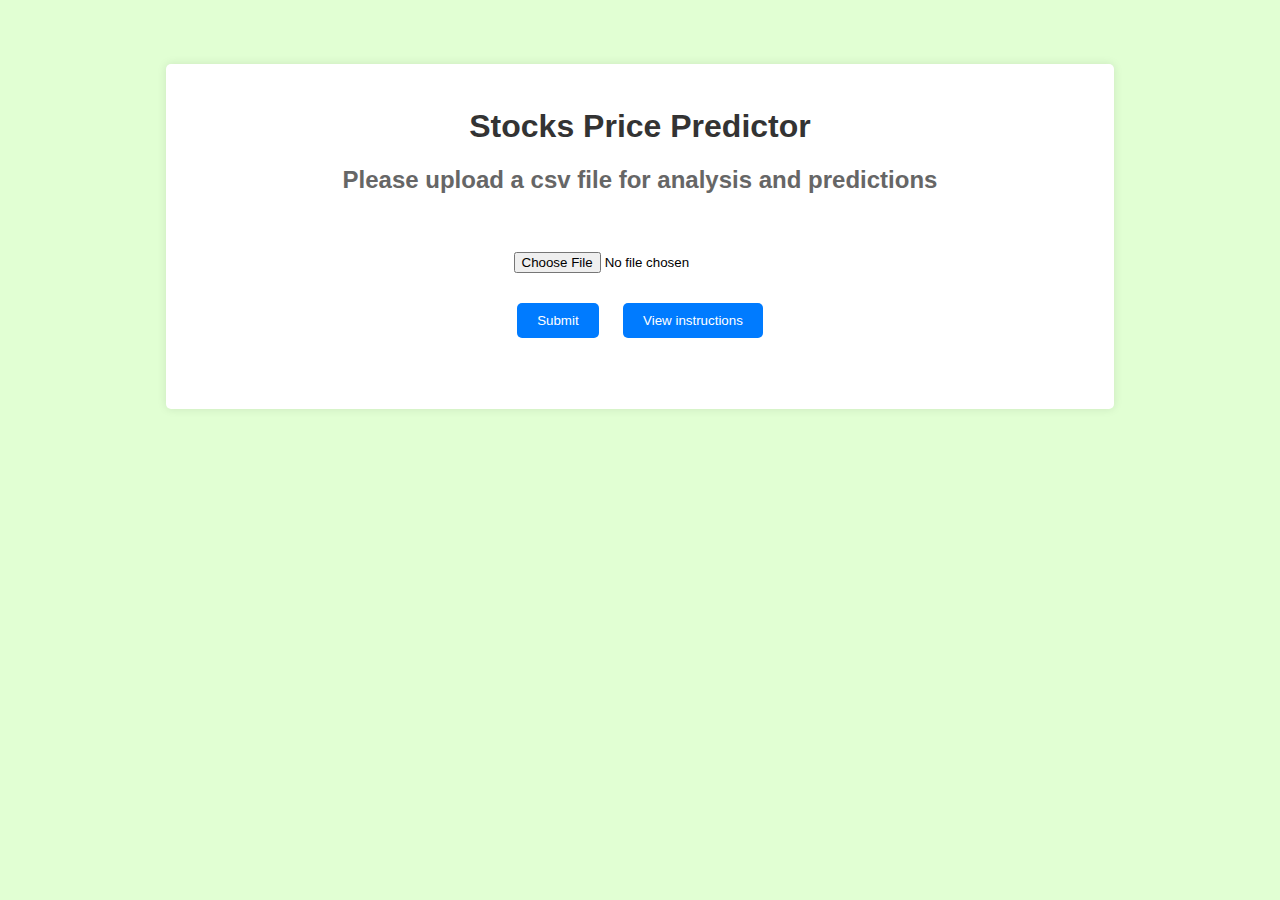
<file: templates/index.html>
<!DOCTYPE html>
<html lang="en">
<head>
    <meta charset="UTF-8">
    <meta name="viewport" content="width=device-width, initial-scale=1.0">
    <title>Stocks Price Predictions</title>
    <link rel="stylesheet" type="text/css" href="../static/style.css">

</head>
<body>
    <div class="container">
        <h1>Stocks Price Predictor</h1>
        <h2>Please upload a csv file for analysis and predictions</h2>
        <form method="POST" enctype="multipart/form-data" action="/model_behavior">
            <input type="file" name="file" accept=".csv" required>
            <button type="submit">Submit</button>
            <a href="instructions.html" target="_blank"><button type="button">View instructions</button></a>
        </form>
    </div>
</body>
</html>
</file>
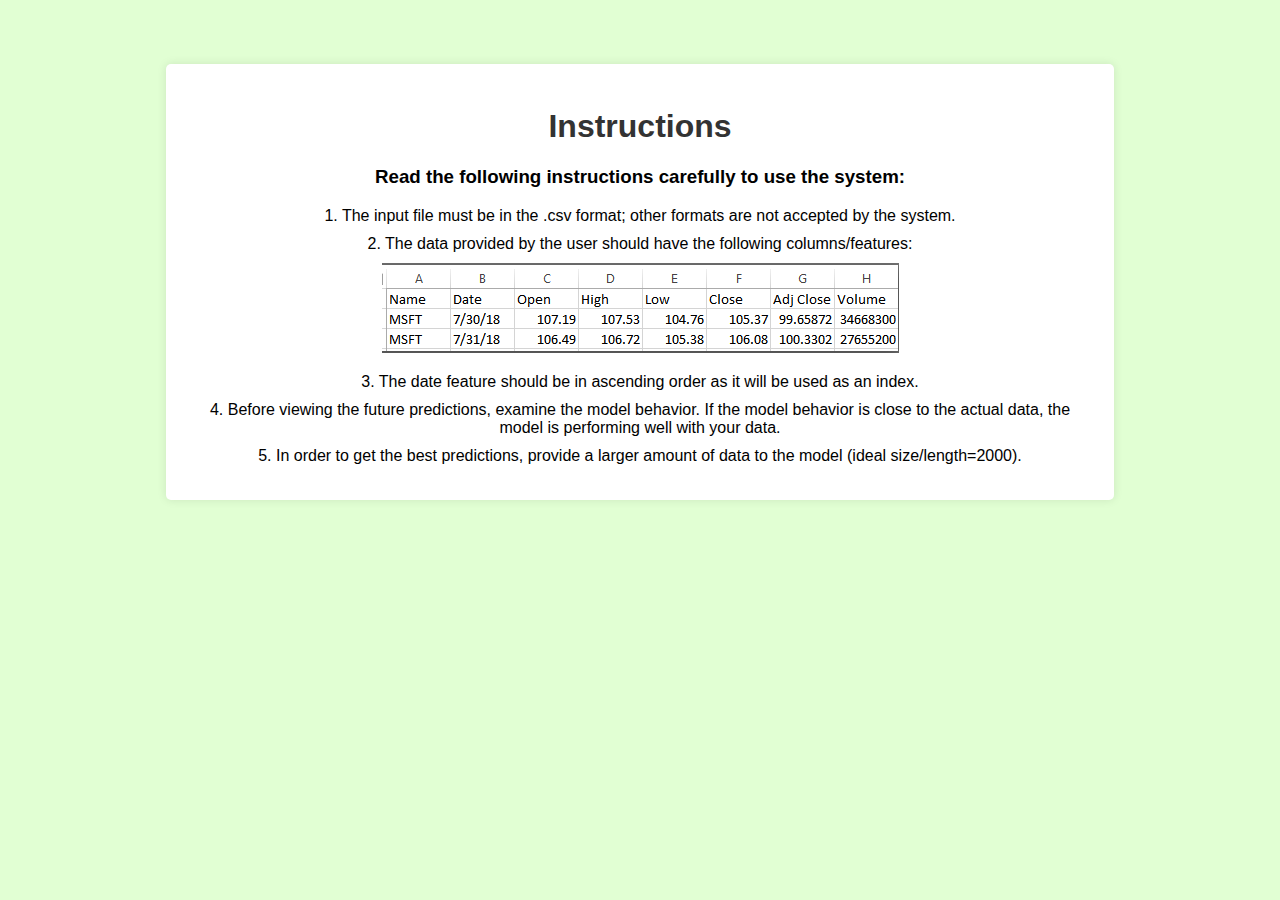
<file: templates/instructions.html>
<!DOCTYPE html>
<html>
<head>
    <meta charset="UTF-8">
    <meta name="viewport" content="width=device-width, initial-scale=1.0">
    <title>Instructions</title>
    <link rel="stylesheet" type="text/css" href="../static/style.css">
</head>
<body>
    <div class="container">
        <h1>Instructions</h1>
        <h3>Read the following instructions carefully to use the system:</h3>
        <ul> 
            <li>1. The input file must be in the .csv format; other formats are not accepted by the system.</li>
            <li>2. The data provided by the user should have the following columns/features:</li>
            <img src="../static/data sample.png" alt="Image not available">
            <p></p>
            <li>3. The date feature should be in ascending order as it will be used as an index.</li>
            <li>4. Before viewing the future predictions, examine the model behavior. If the model behavior is close to the actual data, the model is performing well with your data.</li>
            <li>5. In order to get the best predictions, provide a larger amount of data to the model (ideal size/length=2000).</li>
        </ul>
    </div>
</body>
</html>
</file>
<file: static/style.css>
body {
    font-family: Arial, sans-serif;
    background-color: #e1ffd3; /* Light green background */
    margin: 0;
    padding: 0;
    text-align: center;
}

.container {
    background-color: #fff;
    border-radius: 5px;
    box-shadow: 0 0 10px rgba(0, 0, 0, 0.1);
    max-width: 70%;
    margin: 5% auto;
    padding: 2%;
}

h1 {
    color: #333;
    margin-top: 2%;
}

h2 {
    color: #666;
    margin-top: 2%;
}

form {
    margin: 2% auto;
    padding: 2%;
}

input[type="file"] {
    display: block;
    margin: 10px auto;
    padding: 10px;
}

button[type="submit"], button[type="button"] {
    display: inline-block;
    padding: 10px 20px;
    background-color: #007bff; /* Blue button color */
    color: #fff;
    border: none;
    cursor: pointer;
    margin: 10px;
    border-radius: 5px;
    text-decoration: none;
}

button[type="submit"]:hover, button[type="button"]:hover {
    background-color: #0056b3;
}

a {
    text-decoration: none;
}

/* Custom styles for unordered lists */
ul {
    list-style-type: none; /* Remove default bullet points */
    padding: 0; /* Remove padding */
    margin: 0; /* Remove margin */
}

ul li {
    margin-bottom: 10px; /* Add a margin between list items */
}

/* Responsive styles */
@media screen and (max-width: 600px) {
    .container {
        max-width: 90%;
    }
}
</file>
